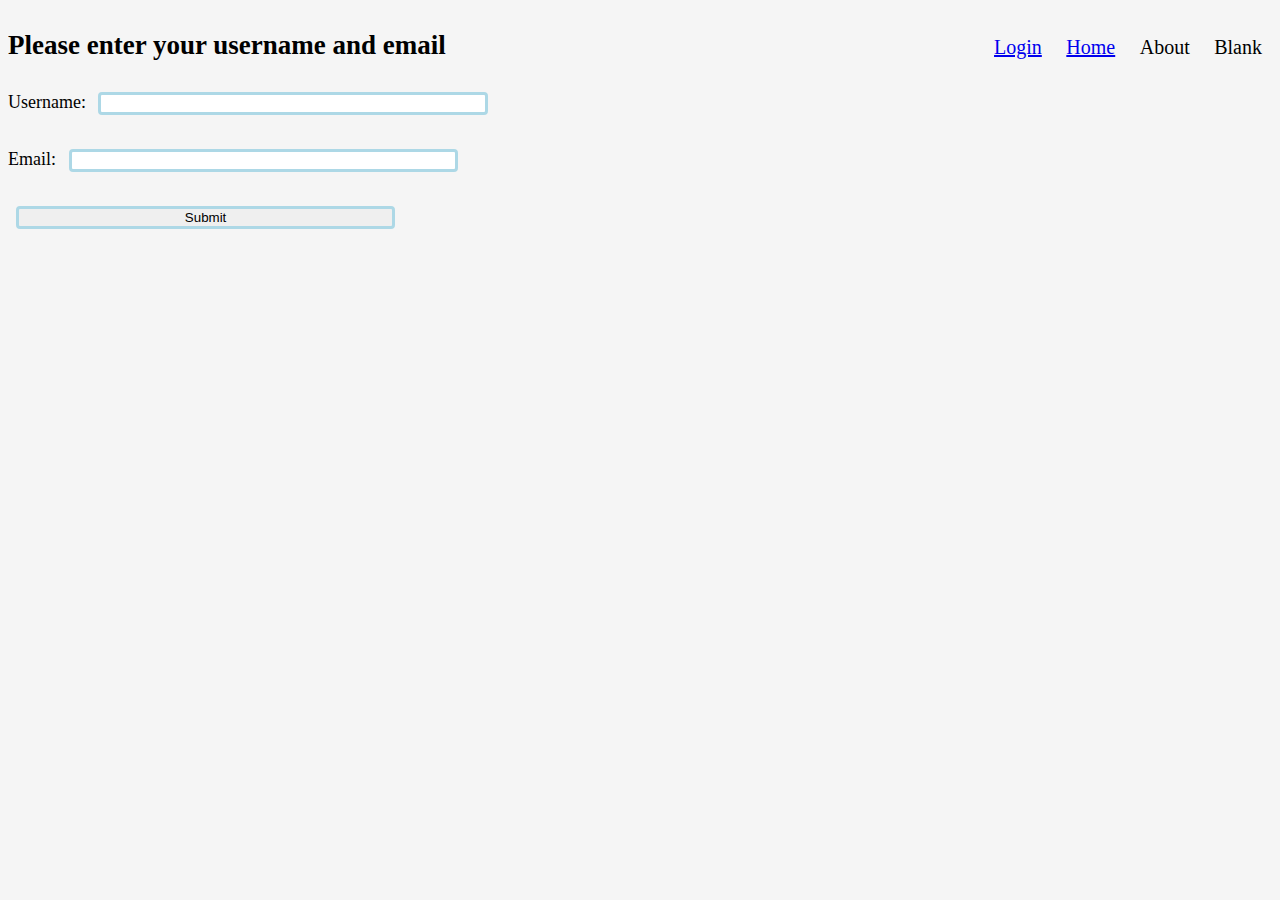
<file: login.html>
<!DOCTYPE html>
<html lang="en">
  <head>
    <meta charset="UTF-8" />
    <meta http-equiv="X-UA-Compatible" content="IE=edge" />
    <meta name="viewport" content="width=device-width, initial-scale=1.0" />
    <link href="styles.css" rel="stylesheet" />
    <title>Login</title>
  </head>

  <body>
    <div class="container">
      <div class="nav">
        <nav>
          <ul>
            <li><a href="login.html">Login</a></li>
            <li><a href="index.html">Home</a></li>
            <li>About</li>
            <li>Blank</li>
          </ul>
        </nav>
      </div>

      <h2>Please enter your username and email</h2>

      <div class="formContainer">
        <div class="Userlogin">
          <!------------- example: <form action="insert.php" method="post"> --------------->

          <p>
            <label for="username ">Username:</label>
            <input type="text" name="Username" id="username" />
          </p>

          <p>
            <label for="email">Email:</label>
            <input type="text" name="email" id="emailAddress" />
          </p>
          <input type="submit" value="Submit" />
        </div>
      </div>
    </div>
  </body>
</html>
</file>
<file: styles.css>
/* Form Layout*/

.container{

    position: relative;
    clear:both;
    overflow:auto;
}


body{
    background-color: whitesmoke;
    font-size: large;
   
}


img{
    float: left;
    width: 500px;
    height: 400px;
    padding: 30px;
}


input{
      width: 30%; 
      margin: 8px; 
      border: 3px solid lightblue; 
      border-radius: 4px; 
            
}


.form {

    float:right;
    padding-right: 100px;
    padding-top: 20px;
}


section{
    margin-top: 10%;
}
/* Nav styles */


nav{
    float: right;
}

ul li{
    display: inline-block; padding:10px;
    font-size:20px; font-family:raleway;
  }
  
  ul li:hover{
    color:lightblue;
    
  }


#googlemap{

    width:10%;
    height:40px
}
</file>
